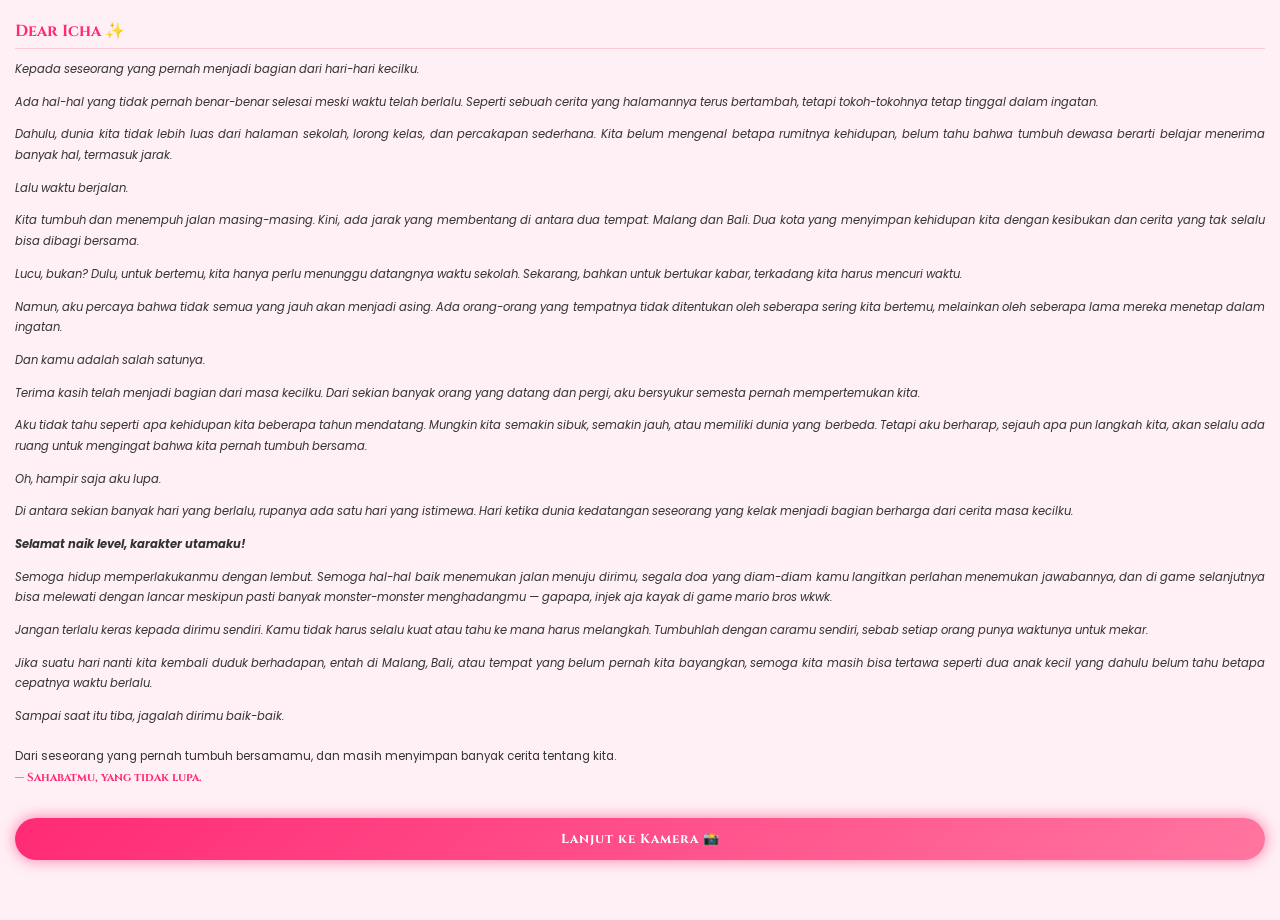
<file: surat.html>
<!doctype html>
<html lang="id">
    <head>
        <meta charset="UTF-8" />
        <meta name="viewport" content="width=device-width, initial-scale=1.0" />
        <link
            href="https://fonts.googleapis.com/css2?family=Cinzel:wght@600;700&family=Poppins:wght@400;500&display=swap"
            rel="stylesheet"
        />
        <style>
            * {
                box-sizing: border-box;
                margin: 0;
                padding: 0;
            }
            html,
            body {
                width: 100%;
                height: 100%;
                background: #fff0f5;
                color: #333333;
                font-family: "Poppins", sans-serif;
                overflow-y: auto !important; /* Memastikan body bisa di-scroll dengan lancar */
                -webkit-overflow-scrolling: touch;
            }
            body {
                padding: 20px 15px 40px 15px;
            }
            h3 {
                font-family: "Cinzel", serif;
                color: #ff2a75;
                font-size: 16px;
                margin-bottom: 10px;
                border-bottom: 1px solid #ffccd5;
                padding-bottom: 6px;
            }
            p {
                font-style: italic;
                font-size: 11.5px;
                line-height: 1.8;
                text-align: justify;
                text-justify: inter-word;
                margin-bottom: 12px;
            }
            .signature {
                margin-top: 20px;
                font-style: normal;
                font-size: 11.5px;
                line-height: 1.6;
            }
            .signature strong {
                color: #ff2a75;
                font-family: "Cinzel", serif;
                display: block;
                margin-top: 4px;
            }
            /* Tombol navigasi persis di paling bawah surat */
            .btn-bottom-letter {
                width: 100%;
                padding: 12px 20px;
                background: linear-gradient(135deg, #ff2a75 0%, #ff75a0 100%);
                color: #ffffff;
                border: none;
                border-radius: 50px;
                font-weight: 700;
                font-size: 13px;
                font-family: "Cinzel", serif;
                letter-spacing: 1px;
                box-shadow: 0 0 15px rgba(255, 42, 117, 0.6);
                cursor: pointer;
                margin-top: 30px;
                margin-bottom: 20px;
            }
        </style>
    </head>
    <body>
        <h3>Dear Icha ✨</h3>
        <p>
            Kepada seseorang yang pernah menjadi bagian dari hari-hari kecilku.
        </p>
        <p>
            Ada hal-hal yang tidak pernah benar-benar selesai meski waktu telah
            berlalu. Seperti sebuah cerita yang halamannya terus bertambah,
            tetapi tokoh-tokohnya tetap tinggal dalam ingatan.
        </p>
        <p>
            Dahulu, dunia kita tidak lebih luas dari halaman sekolah, lorong
            kelas, dan percakapan sederhana. Kita belum mengenal betapa rumitnya
            kehidupan, belum tahu bahwa tumbuh dewasa berarti belajar menerima
            banyak hal, termasuk jarak.
        </p>
        <p>Lalu waktu berjalan.</p>
        <p>
            Kita tumbuh dan menempuh jalan masing-masing. Kini, ada jarak yang
            membentang di antara dua tempat: Malang dan Bali. Dua kota yang
            menyimpan kehidupan kita dengan kesibukan dan cerita yang tak selalu
            bisa dibagi bersama.
        </p>
        <p>
            Lucu, bukan? Dulu, untuk bertemu, kita hanya perlu menunggu
            datangnya waktu sekolah. Sekarang, bahkan untuk bertukar kabar,
            terkadang kita harus mencuri waktu.
        </p>
        <p>
            Namun, aku percaya bahwa tidak semua yang jauh akan menjadi asing.
            Ada orang-orang yang tempatnya tidak ditentukan oleh seberapa sering
            kita bertemu, melainkan oleh seberapa lama mereka menetap dalam
            ingatan.
        </p>
        <p>Dan kamu adalah salah satunya.</p>
        <p>
            Terima kasih telah menjadi bagian dari masa kecilku. Dari sekian
            banyak orang yang datang dan pergi, aku bersyukur semesta pernah
            mempertemukan kita.
        </p>
        <p>
            Aku tidak tahu seperti apa kehidupan kita beberapa tahun mendatang.
            Mungkin kita semakin sibuk, semakin jauh, atau memiliki dunia yang
            berbeda. Tetapi aku berharap, sejauh apa pun langkah kita, akan
            selalu ada ruang untuk mengingat bahwa kita pernah tumbuh bersama.
        </p>
        <p>Oh, hampir saja aku lupa.</p>
        <p>
            Di antara sekian banyak hari yang berlalu, rupanya ada satu hari
            yang istimewa. Hari ketika dunia kedatangan seseorang yang kelak
            menjadi bagian berharga dari cerita masa kecilku.
        </p>
        <p><strong>Selamat naik level, karakter utamaku!</strong></p>
        <p>
            Semoga hidup memperlakukanmu dengan lembut. Semoga hal-hal baik
            menemukan jalan menuju dirimu, segala doa yang diam-diam kamu
            langitkan perlahan menemukan jawabannya, dan di game selanjutnya
            bisa melewati dengan lancar meskipun pasti banyak monster-monster
            menghadangmu — gapapa, injek aja kayak di game mario bros wkwk.
        </p>
        <p>
            Jangan terlalu keras kepada dirimu sendiri. Kamu tidak harus selalu
            kuat atau tahu ke mana harus melangkah. Tumbuhlah dengan caramu
            sendiri, sebab setiap orang punya waktunya untuk mekar.
        </p>
        <p>
            Jika suatu hari nanti kita kembali duduk berhadapan, entah di
            Malang, Bali, atau tempat yang belum pernah kita bayangkan, semoga
            kita masih bisa tertawa seperti dua anak kecil yang dahulu belum
            tahu betapa cepatnya waktu berlalu.
        </p>
        <p>Sampai saat itu tiba, jagalah dirimu baik-baik.</p>
        <div class="signature">
            Dari seseorang yang pernah tumbuh bersamamu, dan masih menyimpan
            banyak cerita tentang kita.
            <strong>— Sahabatmu, yang tidak lupa.</strong>
        </div>

        <!-- Tombol navigasi persis di paling bawah surat -->
        <button
            id="go-camera"
            class="btn-bottom-letter"
            onclick="parent.openCameraPage()"
        >
            Lanjut ke Kamera 📸
        </button>
    </body>
</html>
</file>
